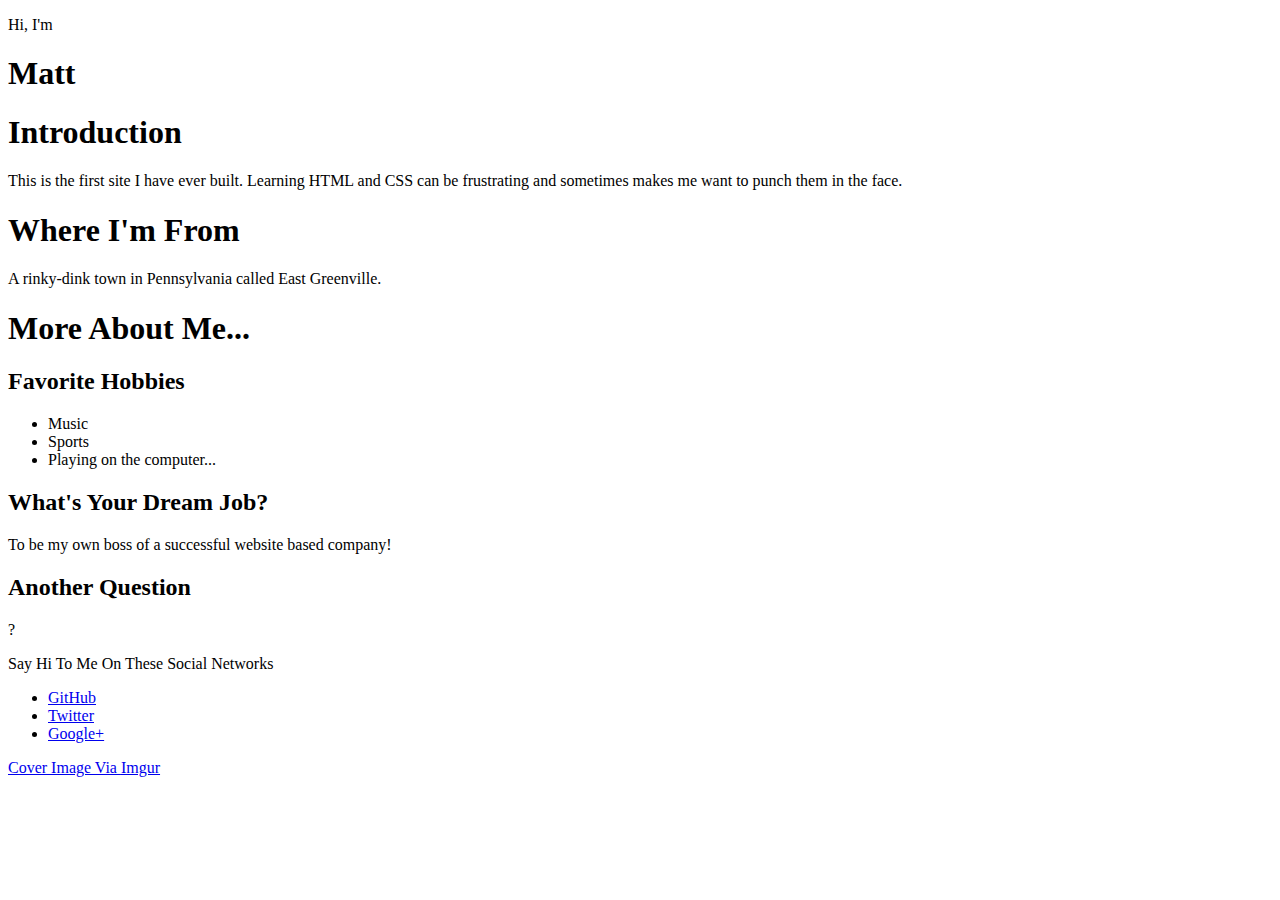
<file: Project 1/index.html>
<!DOCTYPE html>
<html>
<head lang="en">
	<meta charset: "UTF-8">
	<link rel="stylesheet" type="txt/css" href="mystyle.css">
	<title></title>
</head>
<body>
<header class="topheader">
	<p class="topheader-intro">Hi, I'm</p>
	<h1 class="topheader-heading">Matt</h1>
</header>

<section class="introduction-section">
	<h1>Introduction</h1>
	<p>This is the first site I have ever built. Learning HTML and CSS can be frustrating and sometimes makes me want to punch them in the face.</p>
</section>
<section class="location-section">
	<h1>Where I'm From</h1>
	<p>A rinky-dink town in Pennsylvania called East Greenville.</p>
</section>
<section class="questions-section">
	<h1>More About Me...</h1>
  <h2>Favorite Hobbies</h2>
      <ul>
        <li>Music</li>
        <li>Sports</li>
        <li>Playing on the computer...</li>
      </ul>
  <h2>What's Your Dream Job?</h2>
    <p>To be my own boss of a successful website based company!</p>
  <h2>Another Question</h2>
  <p>?</p>
   
</section>

<footer class="footer">
	<p>Say Hi To Me On These Social Networks</p>
	<ul class="social">
		<li><a href="https://github.com/MattyQ85">GitHub</li>
		<li><a href="http://twitter.com/kosmopizza">Twitter</li>
		<li><a href="http://google.com"> Google+</li>
	</ul>
	<p>Cover Image Via <a href="http://imgur.com/tWMVjwR">Imgur</p>
</footer>
</body>
</html>
</file>
<file: Project 1/mystyle.css>
body {
  /* Typography Declarations */
  color: #222222;
  font-size: 1em;
  font-family: "Open Sans", "Helvetica Neue", sans-serif;
}
h2 {
  color: gold;
}
.topheader-heading,
.topheader-intro {
  text-align: center;
  box-shadow: 10px 10px #888888;
}
.topheader {
  padding: 6em 0;
  background-image: url('http://i.imgur.com/tWMVjwR.jpg');
  background-size: cover;
   background-repeat: no-repeat;
  border-top: solid 1em #FFCF33;
}
.topheader-intro {
  margin-bottom: 0.1em;
  font-family: "Gentium Book Basic", Georgia, serif;
  font-size: 2em;
  color: gold;
}
.topheader-heading {
  margin-top: -0.2em;
  font-family: "Open Sans", "Helvetica Neue", sans-serif;
  font-weight: bold;
  font-size: 6em;
  letter-spacing: -0.02em;
  text-transform: uppercase;
  color: white;
}
.footer,
.introduction-section,
.location-section,
.questions-section {
  max-width: 38em;
  margin-left: auto;
  margin-right: auto;
  margin-top: 2em;
  
}
.footer {
  text-align: center;
  /* Red, Green, Blue: #RRGGBB */
  background-color: #000;
}
.social > li {
  display: inline-block;
}
.footer > p {
  color: white;
}
.introduction-section > p,
.location-section > p,
.footer > p {
  /* Typography Declarations */
  font-weight: 300;
  letter-spacing: 0.05em;
}
.questions-section > h2 {
  /* Typography Declarations */
  font-family: "Gentium Book Basic", Georgia, serif;
    font-size: 1.2em;
    font-weight: bold;
  font-color: gold;
}
section > h1 {
  margin-top: 2em;
}
</file>
